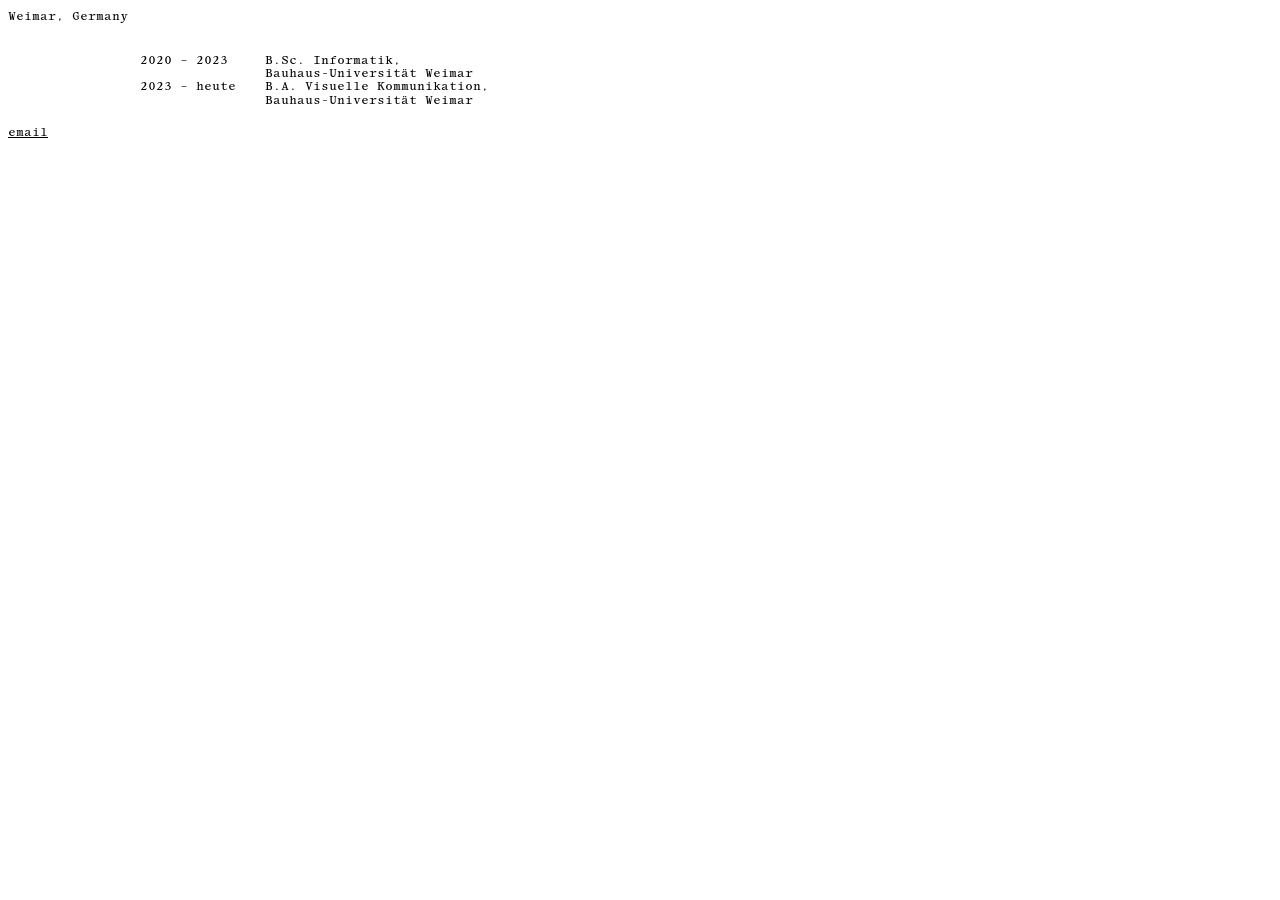
<file: about.html>
<!doctype html>
<html lang="en">
	<head>
		<meta charset="UTF-8" />
		<meta name="viewport" content="width=device-width, initial-scale=1.0" />
		<title>About</title>
		<link rel="stylesheet" href="styles.css" />
	</head>
	<body>
		<div>
			<p>Weimar, Germany</p>
		</div>

		<div class="oneColRow" style="height: 20px"></div>

		<div class="vita">
			<div class="vita-row">
				<div class="vita-year">2020 – 2023</div>
				<div class="vita-text">
					B.Sc. Informatik, <br />
					Bauhaus-Universität Weimar
				</div>
			</div>

			<div class="vita-row">
				<div class="vita-year">2023 – heute</div>
				<div class="vita-text">
					B.A. Visuelle Kommunikation, <br />
					Bauhaus-Universität Weimar
				</div>
			</div>
		</div>

		<div class="oneColRow" style="height: 20px"></div>

		<div>
			<a
				href="mailto:hannes.altmann@uni-weimar.de"
				style="text-decoration: underline"
				>email</a
			>
		</div>
	</body>
</html>
</file>
<file: styles.css>
@font-face {
  font-family: "GleffMono";
  src: url(fonts/DGMGleffMono-Mono.otf) format("opentype");
  font-weight: 300;
  font-style: normal;
}

@font-face {
  font-family: "MartinaPlantijn";
  src: url(Fonts/MartinaPlantijn/MartinaPlantijn-LightItalic.otf) format("opentype");
  font-weight: 300;
  font-style: italic;
} 

body {
  font-family: "GleffMono";
  font-size: 11px;
}

a {
  text-decoration: none;
  color: #000000; /* Setzt eine blaue Textfarbe */
}

.about {
  font-family: "GleffMono";
  font-size: 40px;
}

.stt-icon img {
  width: 22px;
  height: auto;
}

.stt-icon {
  padding-left: 8px;
  align-self: center;
  height: 22px;
}

.stt-link {
  font-family: 'MartinaPlantijn';
  font-weight: 300;
  font-style: italic;
  font-size: 30px;
  align-self: center;
  padding-top: 4px;
}

.shiftableTypeTool-row {
  width: 375px;
  display: grid;
  grid-template-columns: 40px 1fr;
  column-gap: 4px;
  border-top: 1px solid black;
  border-bottom: 1px solid black;
}

.oneColRow {
  background: none;
  display: flex;
  flex-wrap: wrap;
  align-items: center;
}


/* =========================
   BASIS – MOBILE FIRST
   ========================= */

.vita {
  width: 100%;
  max-width: 1000px;
  margin: 0 auto;
}

.vita-row {
  display: grid;
  grid-template-columns: 110px 1fr;
  column-gap: 15px;
}

.vita-year,
.vita-text {
  font-family: 'GleffMono';
  font-size: 11px;
  line-height: 1.2;
}
</file>
